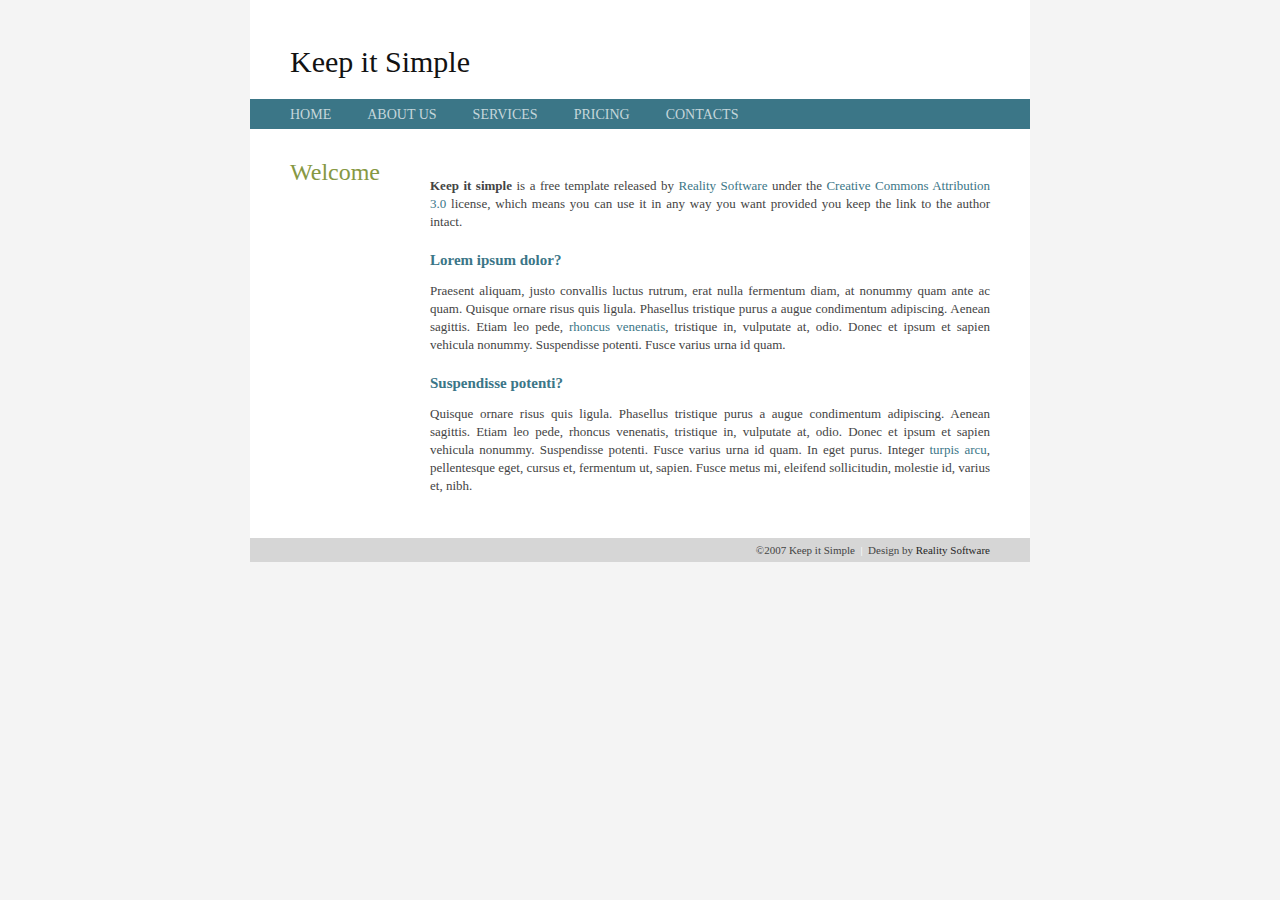
<file: form - part 4/static/plugin_layouts/layouts/KeepitSimple/index.html>
<!DOCTYPE html PUBLIC "-//W3C//DTD XHTML 1.0 Transitional//EN" "http://www.w3.org/TR/xhtml1/DTD/xhtml1-transitional.dtd">
<html xmlns="http://www.w3.org/1999/xhtml">
<head>
<meta http-equiv="Content-Type" content="text/html; charset=utf-8" />
<meta name="author" content="realitysoftware.ca" />
<title></title>
<link rel="stylesheet" type="text/css" href="css/style.css"/>
</head>

<body>

<div id="container">

<div id="header">
<a href="#">Keep it Simple</a>
</div>

<div id="menu">
<a href="#">HOME</a> &nbsp; &nbsp; &nbsp; &nbsp; <a href="#">ABOUT US</a> &nbsp; &nbsp; &nbsp; &nbsp; <a href="#">SERVICES</a> &nbsp; &nbsp; &nbsp; &nbsp; <a href="#">PRICING</a> &nbsp; &nbsp; &nbsp; &nbsp; <a href="#">CONTACTS</a>
</div>

<div id="sidebar">
<h1>Welcome</h1>
</div>

<div id="main">
<p><b>Keep it simple</b> is a free template released by <a href="http://www.realitysoftware.ca">Reality Software</a> under the <a href="http://creativecommons.org/licenses/by/3.0/">Creative Commons Attribution 3.0</a> license, which means you can use it in any way you want provided you keep the link to the author intact.</p>
<h2>Lorem ipsum dolor?</h2>
<p>Praesent aliquam,  justo convallis luctus rutrum, erat nulla fermentum diam, at nonummy quam  ante ac quam. Quisque ornare risus quis  ligula. Phasellus tristique purus a augue condimentum adipiscing. Aenean  sagittis. Etiam leo pede, <a href="#">rhoncus venenatis</a>, tristique in, vulputate at,  odio. Donec et ipsum et sapien vehicula nonummy. Suspendisse potenti. Fusce  varius urna id quam.</p>
<h2>Suspendisse potenti?</h2>
<p>Quisque ornare risus quis  ligula. Phasellus tristique purus a augue condimentum adipiscing. Aenean  sagittis. Etiam leo pede, rhoncus venenatis, tristique in, vulputate at,  odio. Donec et ipsum et sapien vehicula nonummy. Suspendisse potenti. Fusce  varius urna id quam. In eget purus. Integer <a href="#">turpis arcu</a>, pellentesque eget, cursus et, fermentum ut,  sapien. Fusce metus mi, eleifend sollicitudin, molestie id, varius et, nibh.</p>
</div>

<div id="footer">
&copy;2007 Keep it Simple &nbsp;<span class="separator">|</span>&nbsp; Design by <a href="http://www.realitysoftware.ca" title="Website Design">Reality Software</a>
</div>

</div>

</body>
</html>
</file>
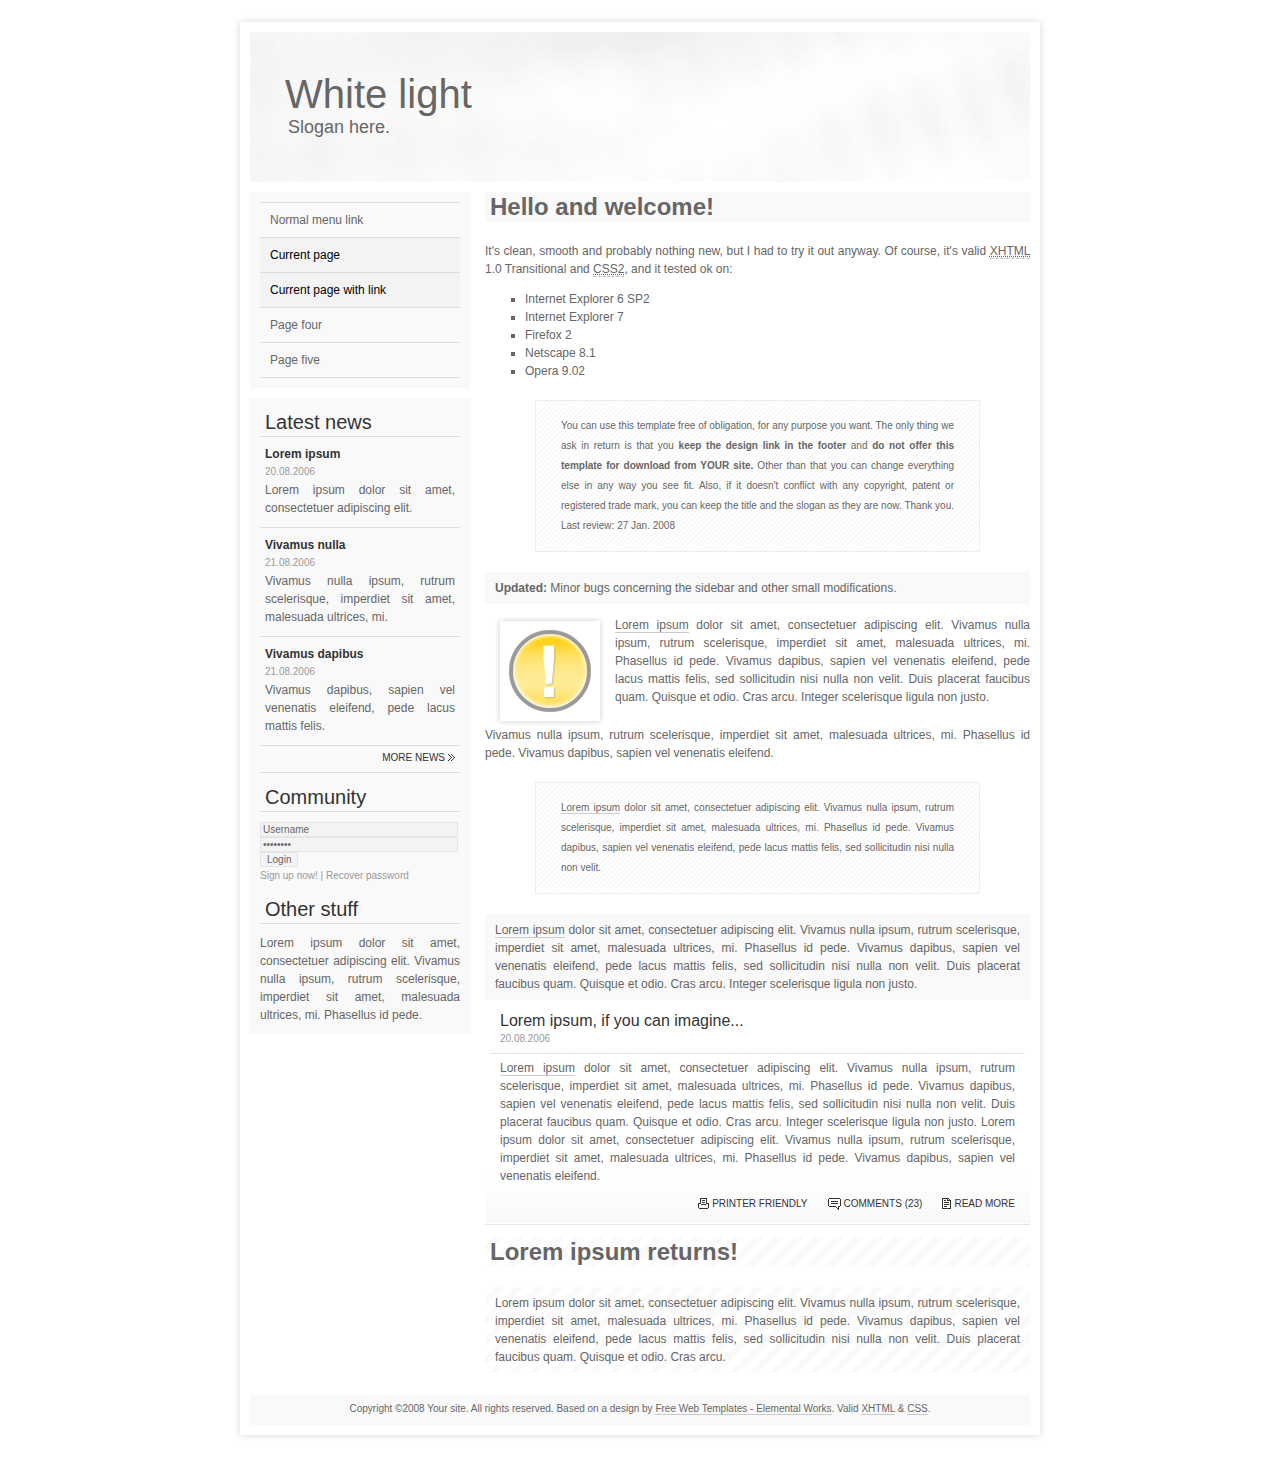
<file: form - part 4/static/plugin_layouts/layouts/Whitelight/index.html>
<!DOCTYPE html PUBLIC "-//W3C//DTD XHTML 1.0 Transitional//EN" "http://www.w3.org/TR/xhtml1/DTD/xhtml1-transitional.dtd">
<html xmlns="http://www.w3.org/1999/xhtml">
<head>
<meta http-equiv="Content-Type" content="text/html; charset=iso-8859-1" />
<title>White light</title>
<link href="global.css" rel="stylesheet" type="text/css" /></head>
<body>
<div id="bg">
  <div id="bg_top">
    <div id="body">
      <div id="header">White light<br />
        <span class="slogan">Slogan here.</span></div>
      <div id="side">
        <div id="menu">
          <ul>
            <li><a href="#">Normal menu link</a></li>
            <li><span class="pressed">Current page</span></li>
            <li><a href="#" class="pressed">Current page with link</a></li>
            <li><a href="#">Page four</a></li>
            <li><a href="#">Page five</a></li>
          </ul>
        </div>
        <div id="side_content">
          <div class="side_title">Latest news</div>
          <div class="sidenotes">
            <ul>
              <li><a href="#"><span class="title">Lorem ipsum</span><span class="date">20.08.2006</span>Lorem ipsum dolor sit amet, consectetuer adipiscing elit.</a></li>
              <li><a href="#"><span class="title">Vivamus nulla</span><span class="date">21.08.2006</span>Vivamus nulla   ipsum, rutrum scelerisque, imperdiet sit amet, malesuada ultrices, mi.</a></li>
              <li><a href="#"><span class="title">Vivamus dapibus</span><span class="date">21.08.2006</span>Vivamus dapibus, sapien vel venenatis eleifend, pede lacus mattis felis.</a></li>
              <li><span class="more"><a href="#" title="View all the news.">MORE NEWS<img src="img/more.gif" alt="View all the news." width="7" height="7" /></a></span></li>
            </ul>
          </div>
          <div class="side_title">Community</div>
          <div>
            <input name="user" type="text" class="styled" id="user" value="Username" onfocus="if(this.value == 'Username') this.value = '';" onblur="if(this.value == '') this.value = 'Username';" size="30" />
            <br />
            <input name="pass" type="password" class="styled" id="pass" value="Password" onfocus="if(this.value == 'Password') this.value = '';" onblur="if(this.value == '') this.value = 'Password';" size="30" />
            <br />
            <input name="login" type="button" class="styled" id="login" value="Login" />
            <br />
            <span class="login_text"><a href="#" title="Click here to make a new account.">Sign up now!</a> | <a href="#" title="Click here if you forgot your password.">Recover password</a></span></div>
          <div class="side_title">Other stuff </div>
          <div>Lorem ipsum dolor sit amet, consectetuer adipiscing elit. Vivamus nulla   ipsum, rutrum scelerisque, imperdiet sit amet, malesuada ultrices, mi. Phasellus id pede.</div>
        </div>
      </div>
      <div id="content">
        <h2>Hello and welcome!</h2>
        <p>It's clean, smooth and probably nothing new, but I had to try it out anyway. Of course, it's valid <acronym title="Extensible HyperText Markup Language">XHTML</acronym> 1.0 Transitional and <acronym title="Cascading Style Sheet, Level 2">CSS2</acronym>, and it tested ok on:</p>
        <ul>
          <li>Internet Explorer 6 SP2</li>
		  <li>Internet Explorer 7</li>
          <li>Firefox 2</li>
          <li>Netscape 8.1</li>
          <li>Opera 9.02 </li>
        </ul>
        <p><span class="qoute">You can use this template free of obligation, for any purpose you want. The only thing we ask in return is that you <strong>keep the design link in the footer </strong>and<strong> <strong>do not</strong> offer this template for download from YOUR site.</strong> Other than that you can change everything else in any way you see fit. Also,  if it doesn't conflict with any copyright, patent or registered trade  mark, you can keep the title and the slogan as they are now. Thank you. Last review: 27 Jan. 2008</span></p>
        <p class="box"><strong>Updated:</strong> Minor bugs concerning the sidebar and other small modifications.</p>
        <p><img src="img/excl_mark.png" alt="More pics in the img folder." width="110" height="110" hspace="10" class="float_left" /><a href="http://www.lipsum.com/" target="_blank">Lorem ipsum</a> dolor sit amet, consectetuer adipiscing elit. Vivamus nulla ipsum, rutrum scelerisque, imperdiet sit amet, malesuada ultrices, mi. Phasellus id pede. Vivamus dapibus, sapien vel venenatis eleifend, pede lacus mattis felis, sed sollicitudin nisi nulla non velit. Duis placerat faucibus quam. Quisque et odio. Cras arcu. Integer scelerisque ligula non justo.</p>
        <p class="clear">Vivamus nulla   ipsum, rutrum scelerisque, imperdiet sit amet, malesuada ultrices, mi. Phasellus id pede. Vivamus dapibus, sapien vel venenatis eleifend.</p>
        <p class="qoute"><a href="http://www.lipsum.com/" target="_blank">Lorem ipsum</a> dolor sit amet, consectetuer adipiscing elit. Vivamus nulla   ipsum, rutrum scelerisque, imperdiet sit amet, malesuada ultrices, mi. Phasellus id pede. Vivamus dapibus, sapien vel venenatis eleifend, pede lacus mattis felis, sed sollicitudin nisi nulla non velit.</p>
        <p class="box"><a href="http://www.lipsum.com/" target="_blank">Lorem ipsum</a> dolor sit amet, consectetuer adipiscing elit. Vivamus nulla   ipsum, rutrum scelerisque, imperdiet sit amet, malesuada ultrices, mi. Phasellus id pede. Vivamus dapibus, sapien vel venenatis eleifend, pede lacus mattis felis, sed sollicitudin nisi nulla non velit. Duis placerat faucibus quam. Quisque et odio. Cras arcu. Integer scelerisque ligula non justo.</p>
        <p class="story"><span class="title"><a href="#">Lorem ipsum, if you can imagine...</a></span><span class="date">20.08.2006</span><span class="text"><a href="http://www.lipsum.com/" target="_blank">Lorem ipsum</a> dolor sit amet, consectetuer adipiscing elit. Vivamus nulla   ipsum, rutrum scelerisque, imperdiet sit amet, malesuada ultrices, mi. Phasellus id pede. Vivamus dapibus, sapien vel venenatis eleifend, pede lacus mattis felis, sed sollicitudin nisi nulla non velit. Duis placerat faucibus quam. Quisque et odio. Cras arcu. Integer scelerisque ligula non justo. Lorem ipsum dolor sit amet, consectetuer adipiscing elit. Vivamus nulla   ipsum, rutrum scelerisque, imperdiet sit amet, malesuada ultrices, mi. Phasellus id pede. Vivamus dapibus, sapien vel venenatis eleifend.</span><span class="bottom"><span class="element"><a href="#" title="Printer friendly version of this article."><img src="img/printer.gif" alt="Printer friendly version of this article." width="11" height="12" />PRINTER FRIENDLY</a></span><span class="element"><a href="#" title="View and post comments on this article."><img src="img/comment.gif" alt="View and post comments on this article." width="13" height="12" />COMMENTS (23)</a></span><span class="element"><a href="#" title="Read the full article."><img src="img/read.gif" alt="Read the full article." width="9" height="12" />READ MORE</a></span></span></p>
        <h2 class="zebra">Lorem ipsum returns! </h2>
        <p class="box zebra">Lorem ipsum dolor sit amet, consectetuer adipiscing elit. Vivamus nulla   ipsum, rutrum scelerisque, imperdiet sit amet, malesuada ultrices, mi. Phasellus id pede. Vivamus dapibus, sapien vel venenatis eleifend, pede lacus mattis felis, sed sollicitudin nisi nulla non velit. Duis placerat faucibus quam. Quisque et odio. Cras arcu.</p>
      </div>
      <div id="footer_clear">
        <!--DO NOT REMOVE THIS DIV-->
      </div>
      <div id="footer">Copyright &copy;2008 Your site. All rights reserved. Based on a design by <a href="http://www.elemental-works.com/free-web-templates/" target="_blank">Free Web Templates - Elemental Works</a>. Valid <a href="http://validator.w3.org/check?uri=referer" target="_blank" title="Check the XHTML validity of this page.">XHTML</a> &amp; <a href="http://jigsaw.w3.org/css-validator/check/referer" target="_blank" title="Check the CSS validity of this page.">CSS</a>.</div>
    </div>
  </div>
</div>
</body>
</html>
</file>
<file: form - part 4/static/plugin_layouts/layouts/KeepitSimple/css/style.css>
body  {
background: #F4F4F4;
margin: 0;
}

#container { 
width: 780px;
margin: 0 auto;
background: #FFFFFF;
}

#header { 
padding: 45px 0 20px 40px;
} 

#header a {
color: #121212;
text-decoration: none;
font-size: 30px; 
font-family: "Myriad Pro", "Arial Narrow";
}

#menu {
background-color: #3b7687; 
padding: 6px 0 6px 40px;
}

#menu a {
color: #c5d6db;
text-decoration: none; 
font-size: 14px; 
font-family: "Arial Narrow", "Myriad Pro";
}

#menu a:hover {
color: #ecf2f3;
}

#sidebar {
float: left;
width: 120px;
padding: 30px 0 0 40px;
margin: 0;
}

h1 {
margin: 0px;
color: #869843; 
font-size:24px; 
font-family: "Arial Narrow", "Myriad Pro"; 
font-weight: normal;
}

h2 {
color: #3b7687;
font-size: 15px; 
margin: 20px 0 5px 0;
}

#main { 
margin: 0 0 0 180px;
padding: 35px 40px 30px 0;
color: #444444;
font-family: "Georgia";
font-size: 13px; 
line-height: 18px;
text-align: justify;
} 

#main a {
color: #3b7687; 
text-decoration: none;
}

#main a:hover {
color: #444444;
}

#footer {
padding: 6px 40px 6px 40px;
background: #d6d6d6; 
font-family: "Lucida Sans Unicode";
color: #444444;
font-size: 11px;
text-align: right;
}

#footer a {
text-decoration: none; 
color: #262626;
}

#footer a:hover {
color: #666666;
}

.separator {
font-size:11px;
color:#FFFFFF;
}
</file>
<file: form - part 4/static/plugin_layouts/layouts/Whitelight/global.css>
/*  GLOBAL STUFF  */

body,td,th {
	background-color: #FFFFFF;
	color: #666666;
	font-family: "Lucida Sans Unicode", Tahoma, Verdana, Arial, Helvetica, sans-serif;
	font-size: 12px;
}
body {
	margin: 15px;
	text-align: center;
}
a {
	border-bottom: #CCCCCC solid 1px;
	color: #666666;
	text-decoration: none;
	outline: none;
}
a:hover {
	border-bottom-color: #FF9900;
	color: #000000;
}
p, h1, h2, h3, h4, h5, h6, pre {
	margin-top: 0;
}
h1, h2, h3, h4, h5, h6 {
	padding: 1px 5px;
	background-color: #F9F9F9;
	line-height: normal;
}
h1 {
	font-size: 32px;
}
h2 {
	font-size: 24px;
}
h3 {
	font-size: 18px;
}
h4 {
	font-size: 16px;
}
h5 {
	font-size: 13px;
}
h6 {
	font-size: 10px;
}
hr {
	height: 1px;
	color: #999999;
}
img {
	border: 0;
}
ul {
	list-style-type: square;
}
acronym, abbr {
	border-bottom: #BBBBBB 1px dashed;
	cursor: help;
}
acronym:hover, abbr:hover {
	color: #000000;
}

/*  CLASSES  */

input.styled {
	border: #E5E5E5 solid 1px;
	background-color: #F3F3F3;
	color: #666666;
	font-family: Verdana, Tahoma, Arial, Helvetica, sans-serif;
	font-size: 10px;
}
.float_left {
	float: left;
}
.float_right {
	float: right;
}
.clear {
	clear: both;
}
.underline {
	border-bottom: solid 1px;
}
.qoute {
	margin: 20px 50px;
	padding: 15px 25px;
	background: url(img/quote.png);
	border: #EEE solid 1px;
	font-size: 10px;
	line-height: 20px;
	display: block;
}
.box {
	padding: 7px 10px;
	background-color: #F9F9F9;
	display: block;
}
.zebra {
	background: url(img/zebra.png);
}
.story {
	padding-bottom: 12px;
	background: url(img/fade.png) bottom repeat-x;
	display: block;
}
.story .title {
	padding: 0 15px;
	color: #333333;
	font-size: 16px;
	display: block;
}
.story .title a {
	border: none;
	color: #333333;
}
.story .title a:hover {
	color: #000000;
}
.story .date {
	margin: 0 5px;
	padding: 0 10px 5px 10px;
	border-bottom: #E5E5E5 solid 1px;
	color: #999999;
	font-size: 10px;
	display: block;
}
.story .text {
	padding: 5px 15px 10px 15px;
	display: block;
}
.story .bottom {
	font-size: 10px;
	text-align: right;
	display: block;
}
.story .bottom .element {
	padding: 0 15px 0 5px;
}
.story .bottom a {
	border: none;
	color: #333333;
}
.story .bottom a:hover {
	color: #FF9900;
}
.story .bottom a img {
	padding-right: 3px;
	vertical-align: middle;
}
.sidenotes {
	margin-top: -10px;
}
.sidenotes ul {
	margin: 0;
	padding: 0;
	list-style-type: none;
	display: block;
}
.sidenotes ul a {
	border: none;
	color: #666666;
	display: block;
}
.sidenotes ul a:hover {
	color: #000000;
}
.sidenotes ul li {
	padding: 8px 5px 10px 5px;
	border-bottom: #DDDDDD solid 1px;
}
.sidenotes ul li .title {
	color: #333333;
	font-weight: bold;
	display: block;
}
.sidenotes ul li .date {
	color: #999999;
	font-size: 10px;
	display: block;
}
.sidenotes ul li .more {
	margin: -5px 0;
	font-size: 10px;
	text-align: right;
	display: block;
}
.sidenotes ul li .more a {
	color: #333333;
	display: inline;
}
.sidenotes ul li .more a:hover {
	color: #FF9900;
}
.sidenotes ul li .more a img {
	padding-left: 3px;
	vertical-align: baseline;
}
.login_text {
	color: #999999;
	font-size: 10px;
}
.login_text a {
	border: none;
	color: #999999;
}
.login_text a:hover {
	color: #FF9900;
}

/*  STRUCTURE (in order of appearance)  */

#bg {
	margin: 0 auto;
	width: 814px;
	background: url(img/bg.png);
}
#bg_top {
	background: url(img/bg_top.png) top no-repeat;
}
#body {
	padding: 17px;
	background: url(img/bg_bottom.png) bottom no-repeat;
	text-align: justify;
}
#header {
	margin-bottom: 10px;
	padding: 40px 0 0 35px;
	height: 110px;
	background: #F9F9F9 url(img/header.png);
	font-size: 40px;
}
#header .slogan {
	padding-left: 3px;
	font-size: 18px;
}
#side {
	width: 220px;
	background-color: #F9F9F9;
	line-height: 18px;
	float: left;
}
#side .side_title {
	margin: 15px 0 10px 0;
	padding: 0 5px 5px 5px;
	border-bottom: #DDDDDD solid 1px;
	color: #333333;
	font-size: 20px;
	display: block;
}
#menu {
	padding: 10px;
	line-height: normal;
}
#menu ul {
	margin: 0;
	padding: 0;
	border-bottom: #DDDDDD solid 1px;
	list-style-type: none;
}
#menu li {
	border-top: #DDDDDD solid 1px;
}
#menu a {
	width: 180px;
	padding: 10px;
	border: none;
	color: #666666;
	text-decoration: none;
	display: block;
}
#menu a:hover {
	background-color: #FCFCFC;
	color: #FF9900;
}
#menu a.pressed:hover {
	background-color: #F3F3F3;
}
#menu .pressed {
	width: 180px;
	padding: 10px;
	background-color: #F3F3F3;
	color: #000000;
	display: block;
}
#side_content {
	padding: 0 10px 10px 10px;
	border-top: #FFFFFF solid 10px;
}
#content {
	margin: 0 0 0 15px;
	width: 545px;
	line-height: 18px;
	float: left;
}
#footer_clear {
	clear: both;
}
#footer {
	margin-top: 10px;
	padding: 8px;
	height: 14px;
	background-color: #F9F9F9;
	font-size: 10px;
	text-align: center;
}
#footer a {
	color: #666666;
}
#footer a:hover {
	border-bottom-color: #000000;
}
</file>
